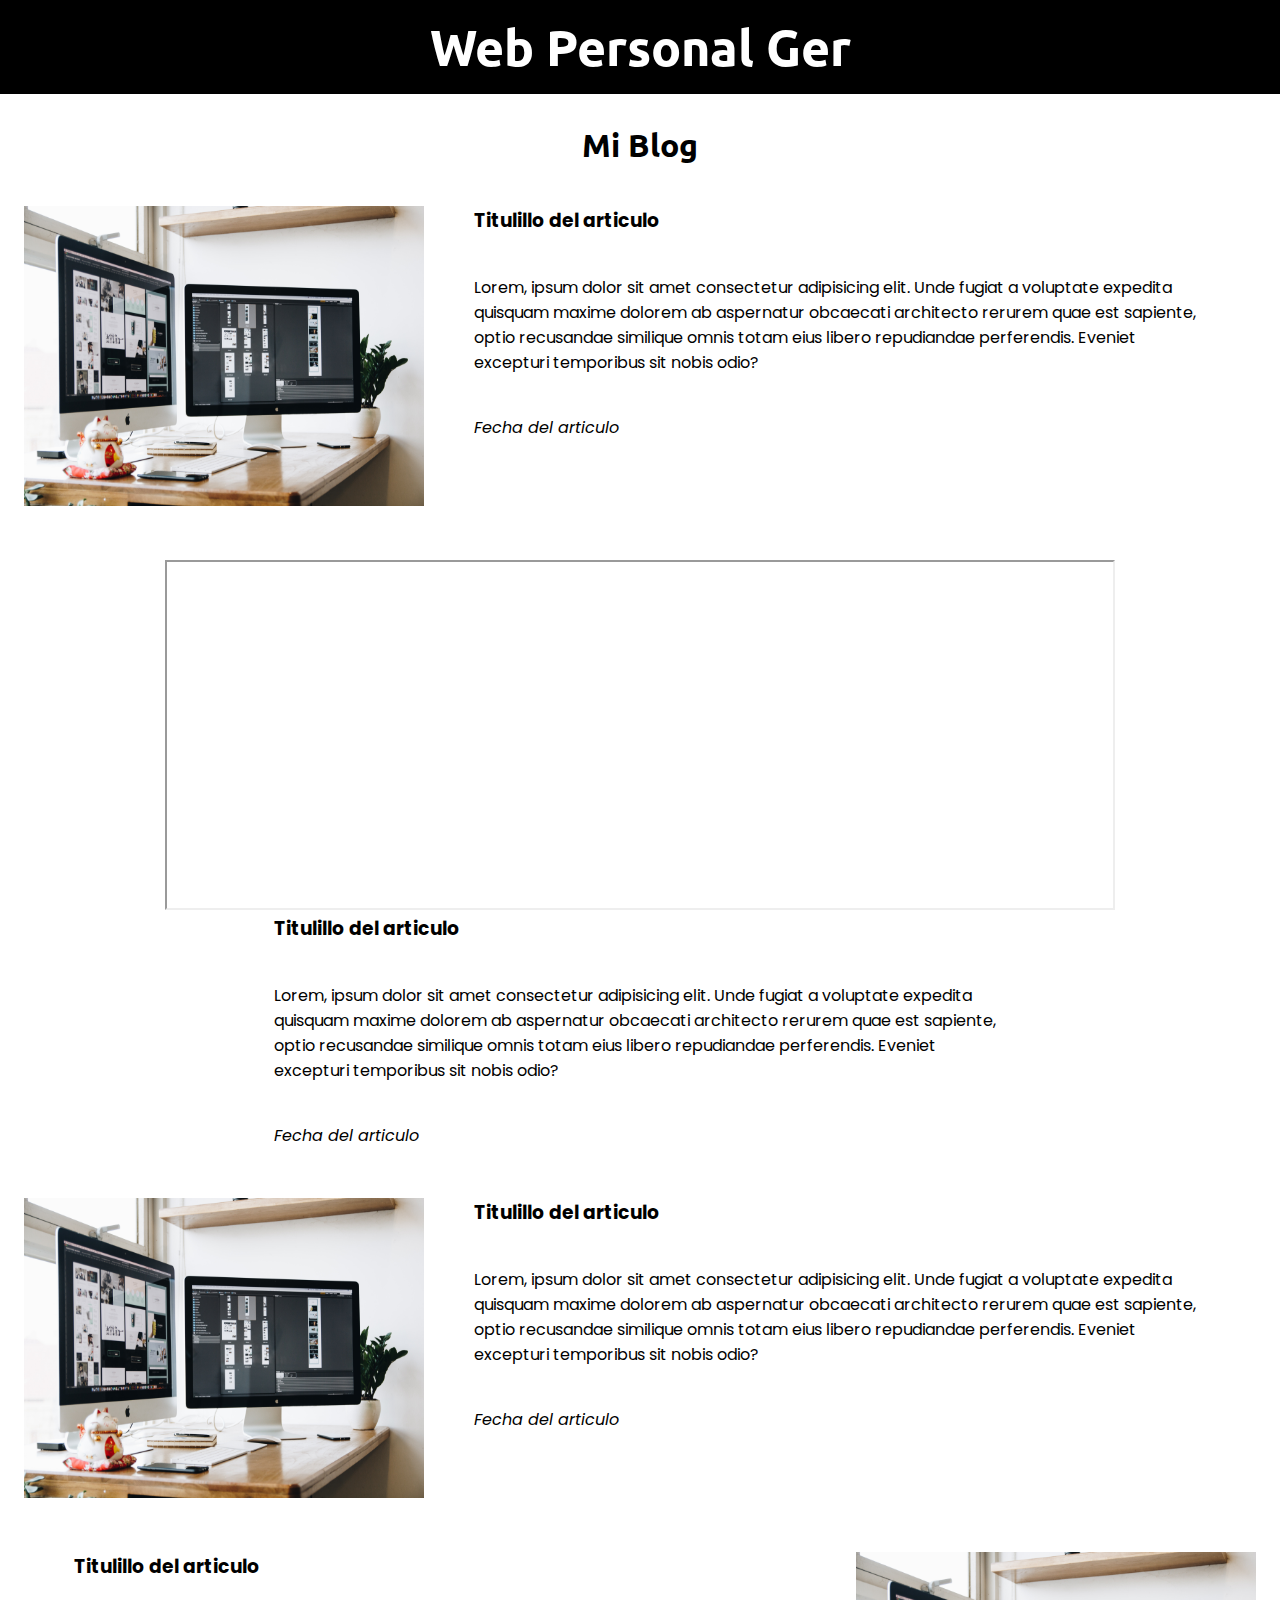
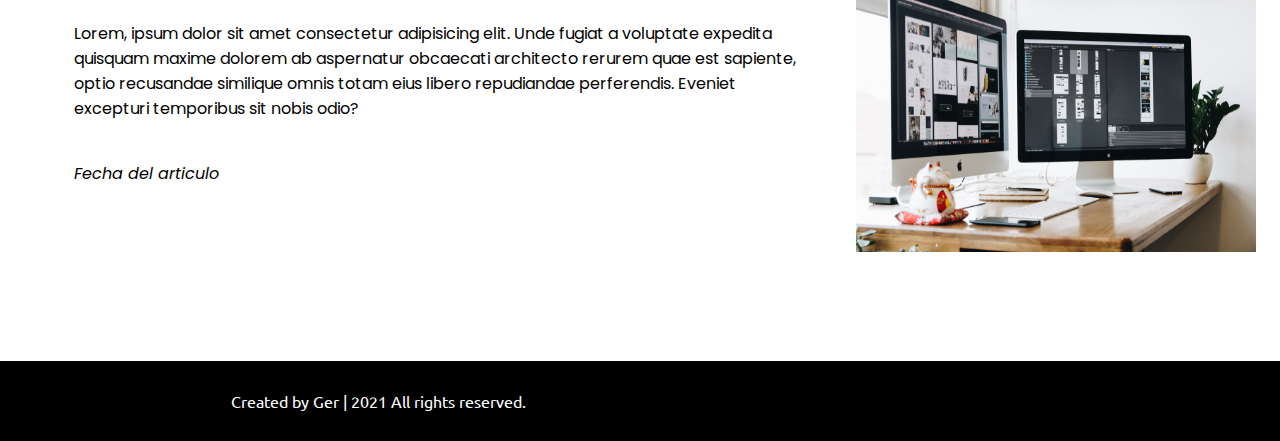
<file: html/biografia.html>
<!DOCTYPE html>
<html lang="en">
<head>
    <meta charset="UTF-8">
    <meta http-equiv="X-UA-Compatible" content="IE=edge">
    <meta name="viewport" content="width=device-width, initial-scale=1.0">
    <link rel="stylesheet" href="../css/styles.css" type="text/css">
    <link rel="stylesheet" href="https://use.fontawesome.com/releases/v5.15.4/css/all.css" integrity="sha384-DyZ88mC6Up2uqS4h/KRgHuoeGwBcD4Ng9SiP4dIRy0EXTlnuz47vAwmeGwVChigm" crossorigin="anonymous">
    <title>Biografía Ger</title>
</head>
<body>
    <main class="container">

    <!-- Sección Navegación -->
    <header>
        <nav class="ancla">
            <div class="nav__marca">
                <a href="../index.html"><h1>Web Personal Ger</h1></a>
            </div>
            <div class="nav__enlaces">
                <a href="javascript:history.back()">Vuelve para atrás...</a>
            </div>
        </nav>
    </header>

    <h1 class="titulobio">Mi Blog</h1>

    <article class="blog">
    <!-- Sección Blog -->
    <section>
        <div class="biografia">
            <aside class="">
                <img src="../assets/computer.jpg" alt="Este es el texto por si no carga la imagen de biografia">
            </aside>
            <article class="blog__derecha">
                <h3>Titulillo del articulo</h3>
                <p>Lorem, ipsum dolor sit amet consectetur adipisicing elit. Unde fugiat a voluptate expedita quisquam maxime dolorem ab aspernatur obcaecati architecto rerurem quae est sapiente, optio recusandae similique omnis totam eius libero repudiandae perferendis. Eveniet excepturi temporibus sit nobis odio?</p>
                <em>Fecha del articulo</em>
            </article>   
        </div>
    </section>

    <section>
        <div class="biografia">
            <aside class="">
                <iframe width="400" height="300" src="https://www.youtube.com/embed/tgbNymZ7vqY?playlist=tgbNymZ7vqY&loop=1">
                </iframe>
            </aside>
            <article class="blog__derecha">
                <h3>Titulillo del articulo</h3>
                <p>Lorem, ipsum dolor sit amet consectetur adipisicing elit. Unde fugiat a voluptate expedita quisquam maxime dolorem ab aspernatur obcaecati architecto rerurem quae est sapiente, optio recusandae similique omnis totam eius libero repudiandae perferendis. Eveniet excepturi temporibus sit nobis odio?</p>
                <em>Fecha del articulo</em>
            </article>    
        </div>
    </section>

    <section>
        <div class="biografia">
            <aside class="">
                <img src="../assets/computer.jpg" alt="Este es el texto por si no carga la imagen de biografia">
            </aside>
            <article class="blog__derecha">
                <h3>Titulillo del articulo</h3>
                <p>Lorem, ipsum dolor sit amet consectetur adipisicing elit. Unde fugiat a voluptate expedita quisquam maxime dolorem ab aspernatur obcaecati architecto rerurem quae est sapiente, optio recusandae similique omnis totam eius libero repudiandae perferendis. Eveniet excepturi temporibus sit nobis odio?</p>
                <em>Fecha del articulo</em>
            </article>   
        </div>
    </section>

    <section>
        <div class="biografia">
            <aside class="">
                <img src="../assets/computer.jpg" alt="Este es el texto por si no carga la imagen de biografia">
            </aside>
            <article class="blog__derecha">
                <h3>Titulillo del articulo</h3>
                <p>Lorem, ipsum dolor sit amet consectetur adipisicing elit. Unde fugiat a voluptate expedita quisquam maxime dolorem ab aspernatur obcaecati architecto rerurem quae est sapiente, optio recusandae similique omnis totam eius libero repudiandae perferendis. Eveniet excepturi temporibus sit nobis odio?</p>
                <em>Fecha del articulo</em>
            </article>   
        </div>
    </section>
    </article>

    <!-- Sección Pie de Página -->
    <footer class="footer"> 
        <p>Created by Ger | <span class="far fa-copyright"></span> 2021 All rights reserved.</span></p>
        <ul class="footer__lista">
            <li><a href="https://github.com" target="_blank"><i class="fab fa-github"></i></a></li>
            <li><a href="https://twitter.com" target="_blank"><i class="fab fa-twitter"></i></a></li>
            <li><a href="https://www.linkedin.com" target="_blank"><i class="fab fa-linkedin"></i></a></li>
        </ul>
    </footer>
        
</main>
</body>
</html>
</file>
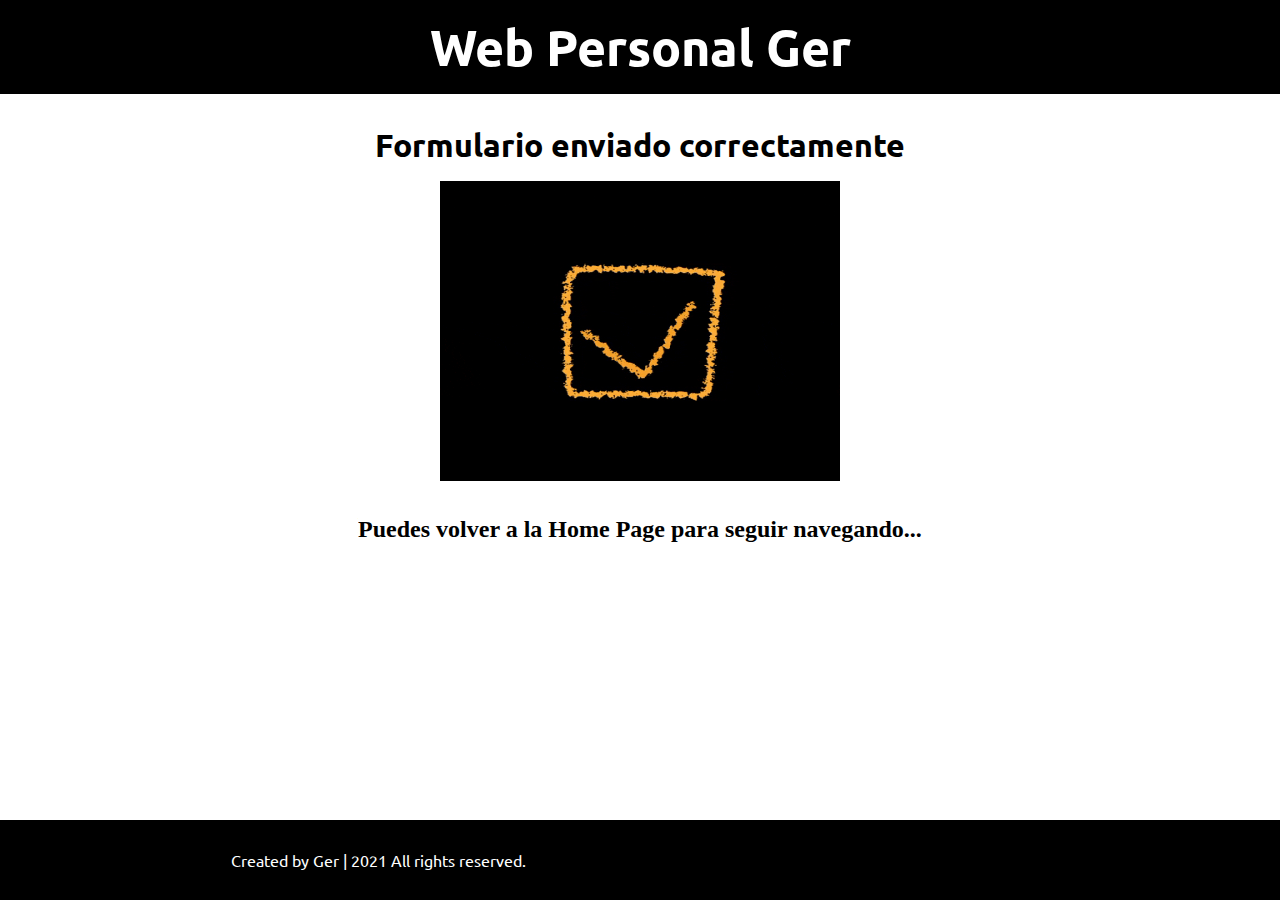
<file: html/contacto.html>
<!DOCTYPE html>
<html lang="en">
<head>
    <meta charset="UTF-8">
    <meta http-equiv="X-UA-Compatible" content="IE=edge">
    <meta name="viewport" content="width=device-width, initial-scale=1.0">
    <link rel="stylesheet" href="../css/styles.css" type="text/css">
    <link rel="stylesheet" href="https://use.fontawesome.com/releases/v5.15.4/css/all.css" integrity="sha384-DyZ88mC6Up2uqS4h/KRgHuoeGwBcD4Ng9SiP4dIRy0EXTlnuz47vAwmeGwVChigm" crossorigin="anonymous">
    <title>Contacto Ger</title>
</head>
<body>
    <main class="container">

        <!-- Sección Navegación -->
        <header>
            <nav class="ancla">
                <div class="nav__marca">
                    <a href="../index.html"><h1>Web Personal Ger</h1></a>
                </div>
                <div class="nav__enlaces">
                    <a href="javascript:history.back()">Vuelve para atrás...</a>
                </div>
            </nav>
        </header>

        <h1 class="titulobio">Formulario enviado correctamente</h1>
        <section class="todoOK">

            <img src="../assets/correcto.gif" alt="Gif de todo OK">

        </section>
        <h2>Puedes volver a la Home Page para seguir navegando...</h2>

        <!-- Sección Pie de Página -->
        <footer class="footer fijo"> 
            <p>Created by Ger | <span class="far fa-copyright"></span> 2021 All rights reserved.</span></p>
            <ul class="footer__lista">
                <li><a href="https://github.com" target="_blank"><i class="fab fa-github"></i></a></li>
                <li><a href="https://twitter.com" target="_blank"><i class="fab fa-twitter"></i></a></li>
                <li><a href="https://www.linkedin.com" target="_blank"><i class="fab fa-linkedin"></i></a></li>
            </ul>
        </footer>
    </main>
</body>
</html>
</file>
<file: css/styles.css>
/* Importación de las fuentes del proyecto */
@import url('https://fonts.googleapis.com/css2?family=Poppins:wght@400;500;600;700&family=Ubuntu:wght@400;500;700&display=swap');

/* Resetear estilos Css */
* {
    margin: 0;
    padding: 0;
    box-sizing: border-box;
    text-decoration: none;
    list-style-type: none;
}

input, textarea {
    border:none;
    background-image:none;
    background-color:transparent;
    -webkit-box-shadow: none;
    -moz-box-shadow: none;
    box-shadow: none;
}

html{
    scroll-behavior: smooth; /* Desplazamiento suave */
}

/* Variables globales */



/* Estilos generales */
.main {
    display: flex;
    flex-direction: column;
    align-items: center;
    background-color: #fff;
}

.guia {
    max-width: 1300px;
    padding: 0 30 px;
}

.sectionbio, .sectionport {
    margin: 30px 0;
    font-family: 'Poppins', 'sans-serif';
}

.sectioncontact {
    font-family: 'Poppins', 'sans-serif';
}

img {
    width: 400px;
    height: 300px;
}

h2 {
    text-align: center;
    margin: 35px 0;
}

/* Estilos por secciones HOME PAGE */
/* Navegación */
#Ger {
    color:rgb(182, 135, 17);
}

.container {
    padding-top: 110px ;
}

.nav {
    position: fixed;
    top: 0;
    left: 0;
    display: flex;
    justify-content: space-around;
    align-items: center;
    width: 100%;
    background-color: transparent;
    padding: 30px 0;
    font-family:'Ubuntu', 'sans-serif';
    z-index: 900;
    transition: all 0.3s ease;
}

.nav.javascript{
    padding: 15px 0;
    background-color:#000;
}

.nav__marca {
    font-size: 25px;
}

.nav__marca a {
    color: white;
}

.nav__enlaces {
    word-spacing: 3em;
    font-size: 20px;
}

.nav__enlaces a {
    color: white;
    transition: all 0.3s ease;
}

.nav__enlaces a:hover {
    color: rgb(182, 135, 17);
}

/* Botón Barra de Navegación */
.menu-btn{
    display: none;
    color:white;
    font-size: 23px;
    cursor: pointer;
}

/* Home */
.home {
    display: flex;
    justify-content: center;
    align-items: center;
    background: url("../assets/web.jpg") no-repeat center;
    background-size: cover;
    width: 100%;
    height: 100vh;
    color: white;
    font-family:'Ubuntu', 'sans-serif';
}

.home__texto {
    margin-top: 350px;
    text-align: justify;
}

.text-1{
    font-size: 27px;
}

.text-2{
    font-size: 75px;
    font-weight: 600;
    margin-right: 3px;
}

.text-3{
    font-size: 40px;
    margin: 5px 0;
}

.text-3 span{
    color: #000;
    font-weight: 500;
}

/* Biografía */
.biografia {
    display: flex;
    justify-content: center;
    flex-wrap: wrap;
}

.biografia__derecha {
    width: 55%;
    padding: 0px 50px;
    display: flex;
    flex-direction: column;
}

.biografia__boton {
    width: 200px;
    background-color: rgb(182, 135, 17);
    color: white;
    border-radius: 5px;
    padding: 10px 30px;
    margin-top: 20px; 
    font-weight: 800;
    border: 2px solid rgb(182, 135, 17);
    text-align: center;
    transition: all 0.3s ease;
    
}

.biografia__boton:hover {
    color:rgb(182, 135, 17);
    background-color: white;
}

/* Portfolio */
#port {
    width: 100%;
    background-color: #DFDBE5;
    background-image: url("data:image/svg+xml,%3Csvg xmlns='http://www.w3.org/2000/svg' width='40' height='40' viewBox='0 0 40 40'%3E%3Cg fill-rule='evenodd'%3E%3Cg fill='%239C92AC' fill-opacity='0.4'%3E%3Cpath d='M0 38.59l2.83-2.83 1.41 1.41L1.41 40H0v-1.41zM0 1.4l2.83 2.83 1.41-1.41L1.41 0H0v1.41zM38.59 40l-2.83-2.83 1.41-1.41L40 38.59V40h-1.41zM40 1.41l-2.83 2.83-1.41-1.41L38.59 0H40v1.41zM20 18.6l2.83-2.83 1.41 1.41L21.41 20l2.83 2.83-1.41 1.41L20 21.41l-2.83 2.83-1.41-1.41L18.59 20l-2.83-2.83 1.41-1.41L20 18.59z'/%3E%3C/g%3E%3C/g%3E%3C/svg%3E");
}

.portfolio {
    display: flex;
    justify-content: space-around;
    flex-wrap: wrap;
}

.portfolio__tarjeta {
    display: flex;
    flex-direction: column;
    align-items: center;
    width: 320px;
    height: 350px;
    background-color: rgb(182, 135, 17);
    border-radius: 10px;
    padding: 20px;
    margin-bottom: 40px;
    cursor: pointer;
    transition: all 0.3s ease;
    border: 2px solid rgb(182, 135, 17);
}

.portfolio__tarjeta:hover {
    background-color: black;
    transform: scale(1.1);
}

.portfolio__tarjeta:hover i{
    color:white;
}

.portfolio__tarjeta i {
    font-size: 40px;
    color: black;
}

.portfolio__tarjeta h3 {
    padding: 10px;
}

.portfolio__tarjeta p, .portfolio__tarjeta h3 {
    color:white;
    text-align: center;
}

/* Contacto */
#contact {
    width: 100%;
}

.contacto {
    display: flex;
    justify-content: space-around;
    align-items: center;
}

form {
    display: flex;
    flex-direction: column;
    width: 50%;
}

form h3 {
    margin-bottom: 15px;
}

form input {
    border: 1px solid lightgrey;
    margin: 5px 0px;
    height: 45px;
    border-radius: 6px;
    font-size: 17px;
    font-family: 'Poppins', sans-serif;
    padding: 0 10px;
    outline: none;
    width:100%;
}

form div {
    display: flex;
    justify-content: center;
    gap: 10px;
    width: 100%;
}

form div input {
    width: 50%;
}

textarea {
    border: 1px solid lightgrey;
    resize: none;
    border-radius: 6px;
    margin: 5px 0px;
    font-size: 17px;
    font-family: 'Poppins', sans-serif;
    padding: 10px 10px;
    outline: none;
    width: 100%;
}

form input:focus, textarea:focus {
    border-color: rgb(182, 135, 17);
}

[type="submit"] {
    background-color: rgb(182, 135, 17);
    color: white;
    border-radius: 5px;
    padding: 10px 30px;
    margin-top: 20px; 
    font-size: 20px;
    font-weight: 800;
    width: 200px;
    cursor: pointer;
    text-align: center;
    border: 2px solid rgb(182, 135, 17);
    transition: all 0.3s ease;
    line-height: 10px;
}

[type="submit"]:hover {
    color:rgb(182, 135, 17);
    background-color: white;
}

/* Footer */
.footer {
    width: 100%;
    padding: 30px;
    display: flex;
    justify-content: space-around;
    background-color: black;
    color:white;
    font-family:'Ubuntu', 'sans-serif';
    margin-top: 80px;
}

.footer__lista {
    width: 120px;
    display: flex;
    justify-content: space-between;
}

.footer__lista i {
    font-size: 20px;
    color: white;
    transition: all 0.3s ease;
}

.footer__lista i:hover {
    color: rgb(182, 135, 17);
}

/* Estilos para el Botón Scroll */
.scroll-up-btn{
    position: fixed;
    height: 45px;
    width: 42px;
    background: rgb(182, 135, 17);
    right: 30px;
    bottom: 10px;
    text-align: center;
    line-height: 45px;
    color: #fff;
    z-index: 999;
    font-size: 30px;
    border-radius: 6px;
    cursor: pointer;
    opacity: 0;
    transition: all 0.3s ease;
}

.scroll-up-btn:hover{
    filter: brightness(90%);
}

.scroll-up-btn.show{
    bottom: 30px;
    opacity: 1;
}

/* Estilos por secciones BIOGRAFIA PAGE */
.blog {
    display: flex;
    flex-direction: column;
}

.titulobio {
    text-align: center;
    padding: 15px 0;
    font-family:'Ubuntu', 'sans-serif';
}

.blog section {
    margin: 25px 0px;
}

.blog section:nth-child(even) .biografia{
    display: flex;
    flex-direction: row-reverse;
    justify-content: center;
}

.blog__derecha {
    width: 65%;
    padding: 0px 50px;
    font-family: 'Poppins', 'sans-serif';
    display: flex;
    flex-direction: column;
    gap: 40px;
}

.ancla {
    position: fixed;
    top: 0;
    left: 0;
    display: flex;
    justify-content: space-around;
    align-items: center;
    width: 100vw;
    background-color: black;
    padding: 15px 0px;
    font-family:'Ubuntu', 'sans-serif';
    z-index: 999;
}

.ancla .nav__enlaces {
    word-spacing: 0;  
}

/* Estilos por secciones PORTFOLIO PAGE */
.containerflex {
    display: flex;
    justify-content: center;
}
.containergrid {
    margin-top: 70px;
    display: flex;
    flex-wrap: wrap;
    justify-content: center;
    max-width: 1120px;
    row-gap: 35px; 
}

.containergrid article i {
    margin: 0 15px;
    font-size: 10rem;
}

.footer__port {
    position: absolute;
    bottom: 0;
}

/* Estilos por secciones CONTACTO PAGE */
.todoOK {
    display: flex;
    justify-content: center;
    align-items: center;
}

.fijo {
    position: absolute;
    bottom: 0;
}


/* Responsive */
@media (max-width: 1280px){
    .menu-btn{
        display: block;
        width: 20px;
        overflow: hidden;
        z-index: 999;
    }

    .move {
        display: flex;
        margin-left: -10px;
        transition: margin 0.5s ease;
    }

    .move i {
        margin: 0 10px;
    }

    .move.active {
        margin-left: -50px;
    }

    .nav__enlaces{
        position: fixed;
        display: flex;
        flex-direction: column;
        justify-content: flex-start;
        height: 100vh;
        width: 100%;
        left: -100%;
        top: 0;
        background-color: black;
        text-align: center;
        padding-top: 60px;
        transition: all 0.3s ease;
    }

    .nav__enlaces.active {
        left: 0;
    }
    
    .nav__enlaces a {
        padding: 20px 0;
    }

    .contacto {
        flex-direction: column-reverse;
        align-items: center;
    }

    form h3 {
        text-align: center;
        margin-top: 15px;
    }

    form {
        align-items: center;
        width: 80%;
        padding: 0px 40px;
    }

    iframe {
        width: 950px;
        height: 350px;
    }

}

@media (max-width: 992px){
    .text-1{
        font-size: 19px;
        margin-left: 8px;
    }
    
    .text-2{
        font-size: 55px;
        font-weight: 600;
        margin-left: 20px;
    }
    
    .text-3{
        font-size: 25px;
        margin: 5px 0px 0px 8px;
    }

    .blog__derecha {
        width: 100%;
        text-align: center;
    }

    .biografia__derecha {
        width: 100%;
    }

    .biografia__derecha {
        justify-content: center;
        align-items: center;
    }

    .biografia__derecha p {
        text-align: center;
    }

    iframe {
        width: 500px;
        height: 300px;
    }

    form {
        width: 100%;
    }
}

@media (max-width: 758px){
    .footer__port {
        position: static;
}

}

@media (max-width: 480px){
    img, iframe {
        width: 300px;
        height: 250px;
    }

    .scroll-up-btn {
        display: none;
    }

    .nav__marca {
        font-size: 20px;
    }

    .menu-btn {
        margin-right: 20px;
    }

}
</file>
